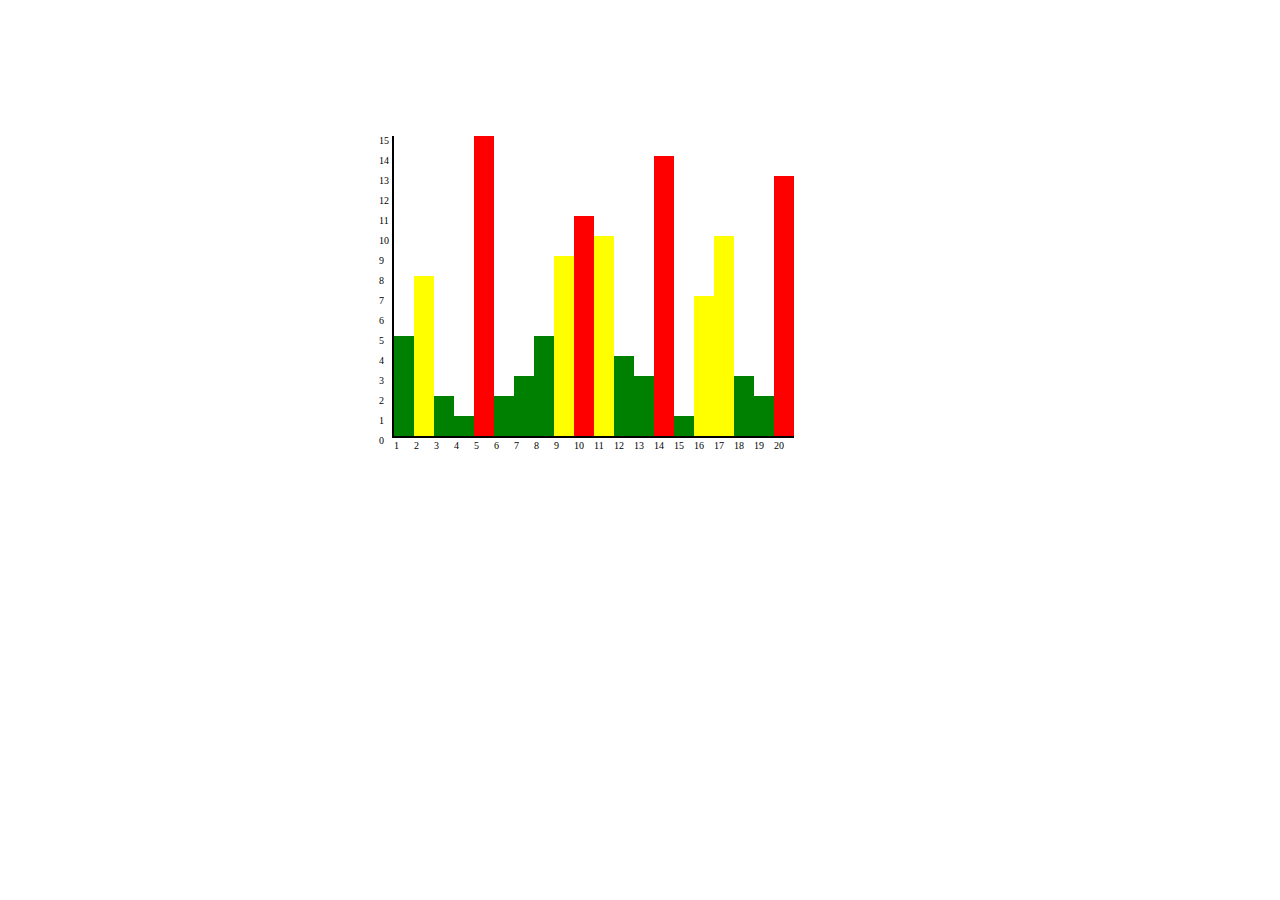
<file: graph/start.html>
<!DOCTYPE html>
<html lang="en">
<head>
    <meta charset="UTF-8">
    <meta http-equiv="X-UA-Compatible" content="IE=edge">
    <meta name="viewport" content="width=device-width, initial-scale=1.0">
    <title>Document</title>
    <link rel="stylesheet" href="../graph/style.css">
</head>
<body>

    <script src="../graph/script.js"></script>
</body>
</html>
</file>
<file: graph/style.css>
.barContainer{
	position:absolute;
	border-left:2px solid black;
	border-bottom:2px solid black;
	margin-left: 30%;
	margin-top: 10%
}
</file>
